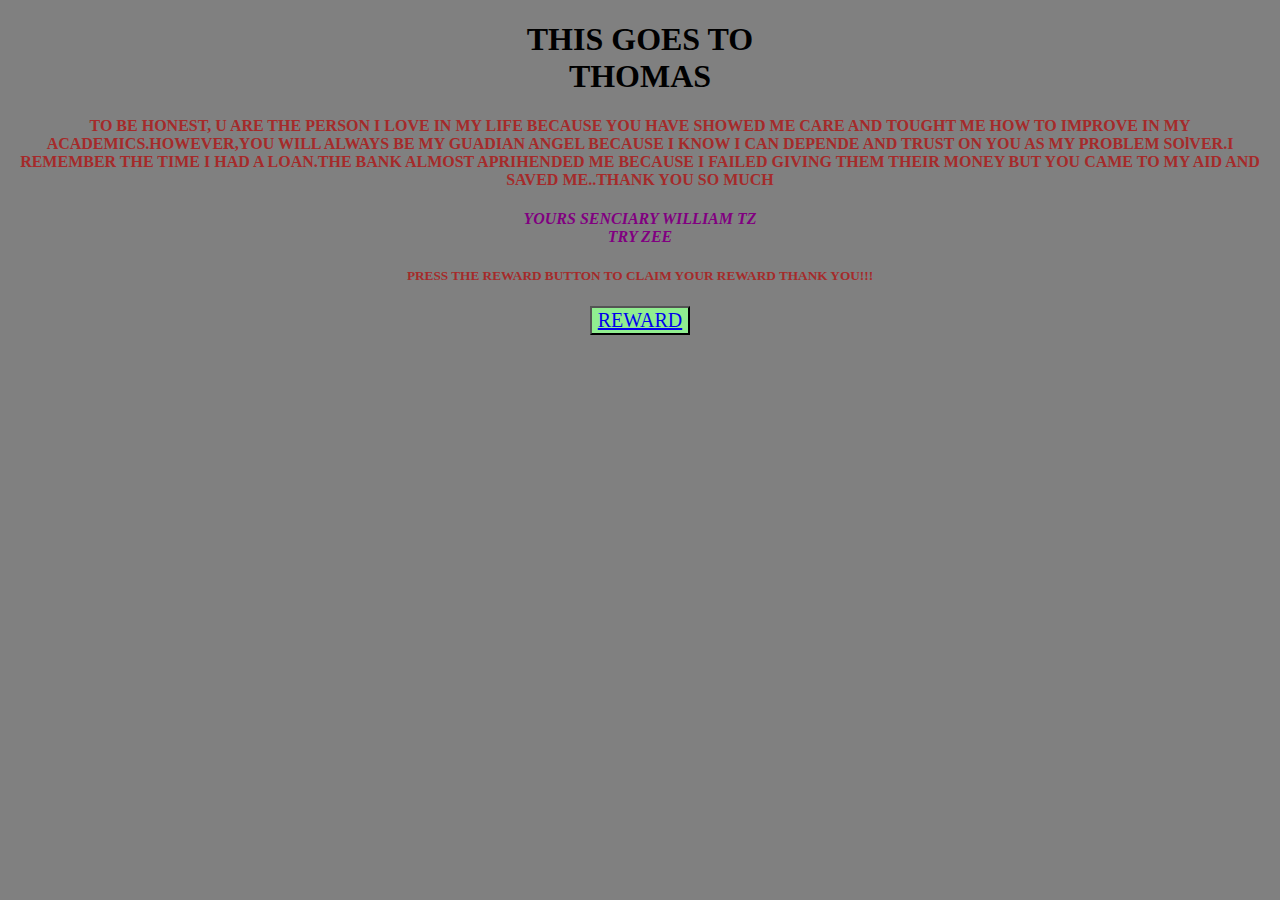
<file: index.html>
<!doctype html>
 <html>
 <head>
   <meta charset="utf-8">
    <meta name="description" content="thomas">
	  <meta name="keywords" content="practicing">
  	<meta name="author" content="Brad Traversy">
  	<title>This goes to thomas</title>
   <link rel="stylesheet" href="index.css">
 </head>
 <body>
   <h1><center>THIS GOES TO<br>THOMAS</center></h1>
   <center><p>TO BE HONEST, U ARE THE PERSON I LOVE IN MY LIFE BECAUSE YOU HAVE SHOWED ME CARE AND TOUGHT ME HOW TO IMPROVE IN MY ACADEMICS.HOWEVER,YOU WILL ALWAYS BE MY GUADIAN ANGEL BECAUSE I KNOW I CAN DEPENDE AND TRUST ON YOU AS MY PROBLEM SOlVER.I REMEMBER THE TIME I HAD A LOAN.THE BANK ALMOST APRIHENDED ME BECAUSE I FAILED GIVING THEM THEIR MONEY BUT YOU CAME TO MY AID AND SAVED ME..THANK YOU SO MUCH</p></p></canter>
   <center><h4><strong><em>YOURS SENCIARY WILLIAM TZ<br>TRY ZEE</em></strong></h4></center>
   <center><h5>PRESS THE REWARD BUTTON TO CLAIM YOUR REWARD THANK YOU!!!</h5></center>
   <center><button><a href="reward.html">REWARD</a></button></center></body>
   </html>
</file>
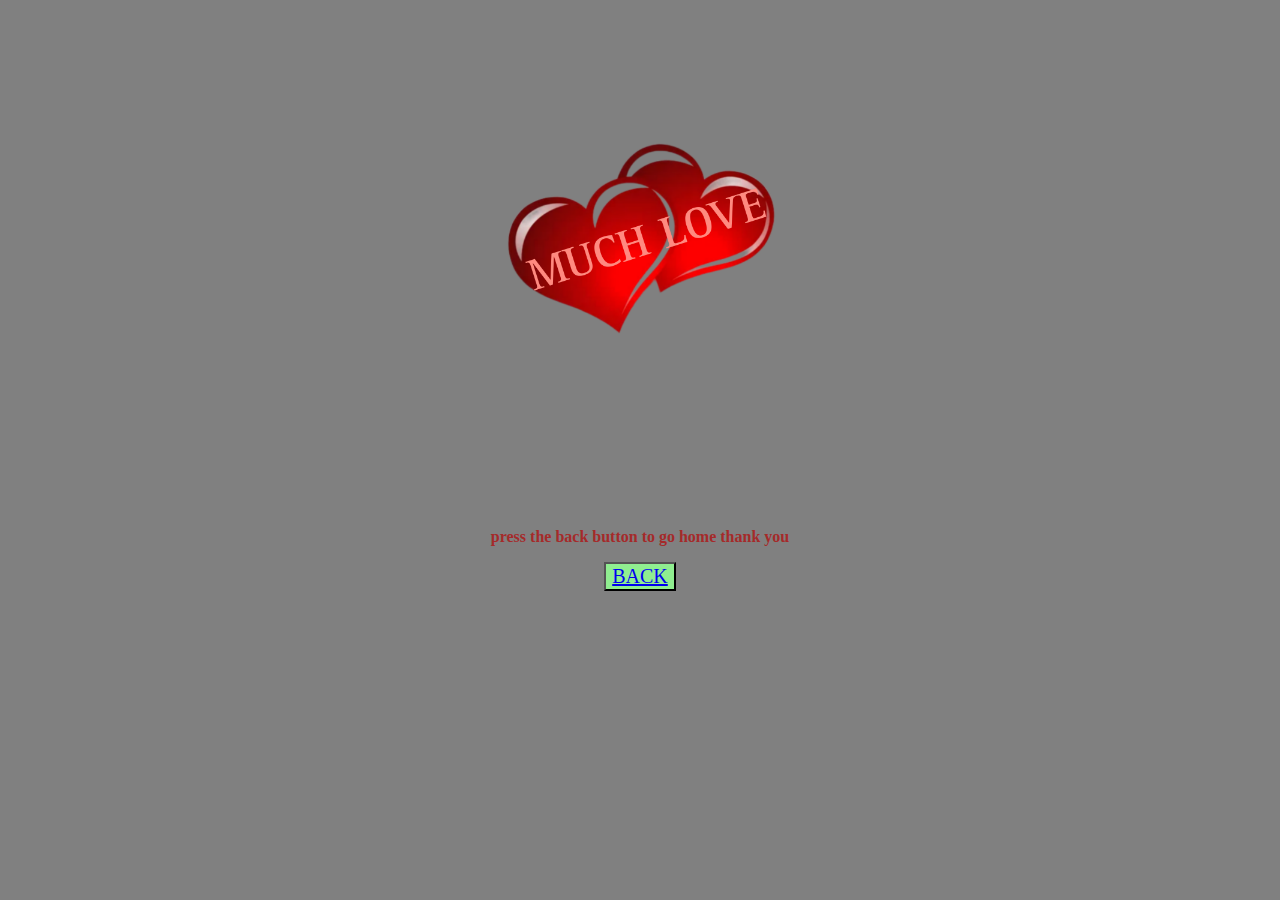
<file: reward.html>
<!doctype html>
<html>
 <head>
   <link rel="stylesheet" href="index.css">
 </head>
 <body>
   <center><img src="logo_html.png"></center>
   <center><p>press the back button to go home thank you</p></center>
   <center><button><a href="index.html">BACK</a></button></center>
 </body>
 </html>
</file>
<file: index.css>
body{
  background-color: gray;
}
button{
  color: white;
  background-color: lightgreen;
  font-family: cursive;
  font-size: 20px;
}
h4{
  color: purple;
  font-family: cursive;
}
img{
 height: 300px;
 width: 300px;
 color: blue;
 margin: 100px 0 100px 0;
}
p{
  color: brown;
  font-weight: bold;
}
h1{
  color: black;
  font-family: cursive;
}
h5{
  color: brown;
}
</file>
